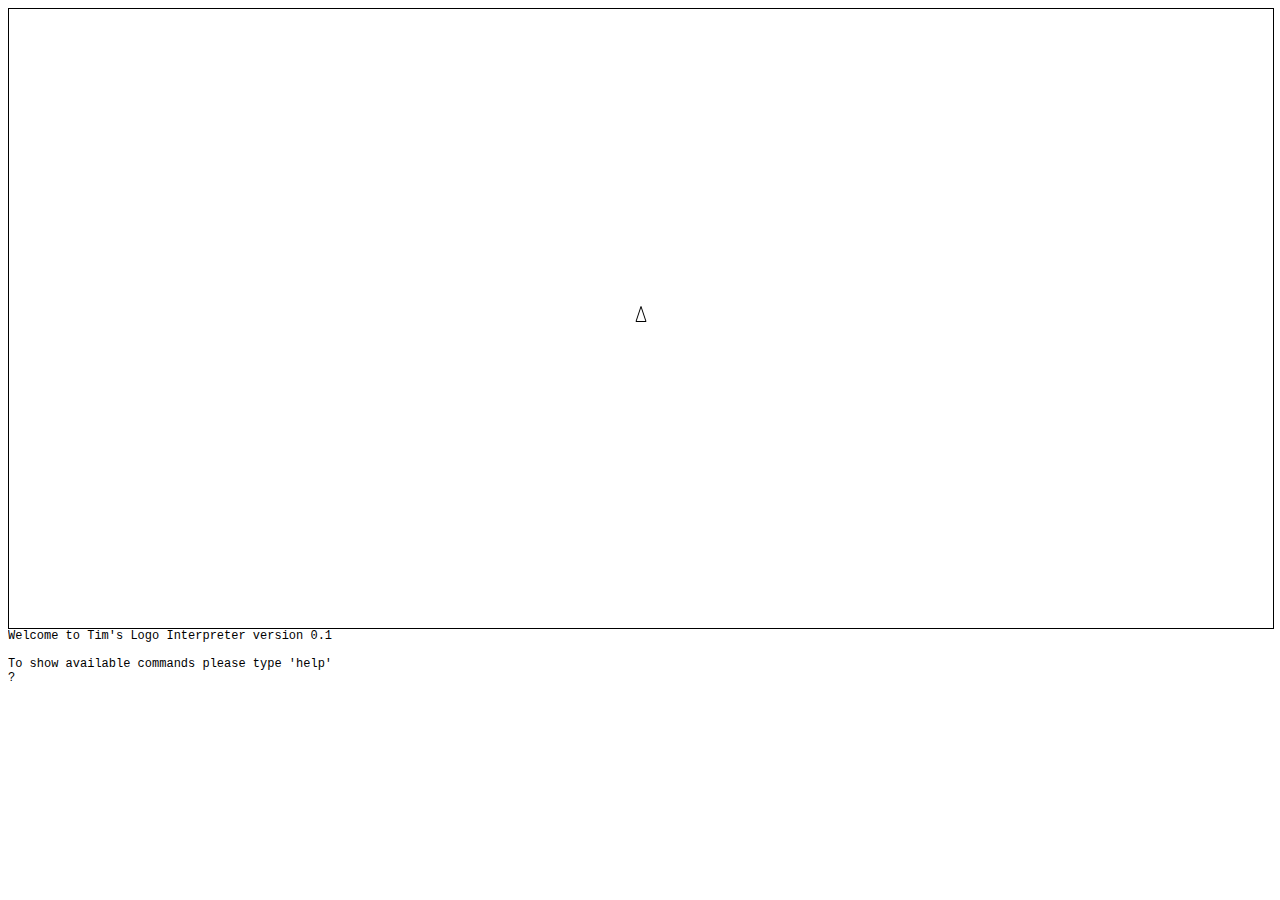
<file: index.html>
<html>
	<head>
		<title>JSLogo Interpreter</title>
		<link rel="Stylesheet" type="text/css" href="Stylesheets/style.css" />

		<script language="javascript" type="text/javascript" src="Scripts/jsoo.js"></script>
		<script language="javascript" type="text/javascript" src="Scripts/logo.engine.js"></script>
		<script language="javascript" type="text/javascript" src="Scripts/logo.console.js"></script>
		<script language="javascript" type="text/javascript" src="Scripts/logo.turtle.js"></script>
		<script language="javascript" type="text/javascript" src="Scripts/logo.values.js"></script>
		<script language="javascript" type="text/javascript" src="Scripts/logo.variables.js"></script>
		<script language="javascript" type="text/javascript" src="Scripts/logo.functions.js"></script>
		<script language="javascript" type="text/javascript" src="Scripts/logo.interpreter.js"></script>
		<script language="javascript" type="text/javascript" src="Scripts/logo.interpreters.stack.js"></script>
		<script language="javascript" type="text/javascript" src="Scripts/logo.exec.manager.js"></script>
		<script language="javascript" type="text/javascript" src="Scripts/logo.token.js"></script>
		<script language="javascript" type="text/javascript" src="Scripts/logo.lexer.js"></script>
		<script language="javascript" type="text/javascript" src="Scripts/parser.js"></script>
		
	</head>
	<body>
		<canvas id="turtleCanvas">
		</canvas>

		<div id="console">
			<div id="output">
			</div>
			<form onsubmit="logoConsole.submit(); return false;">
				<span id="command_prompt">
					?&nbsp;
				</span>
				<input id="input" type="text" name="input"/>
			</form>
		</div>

		<script type="text/javascript">
			OnDocumentLoad();
		</script>
	</body>
</html>
</file>
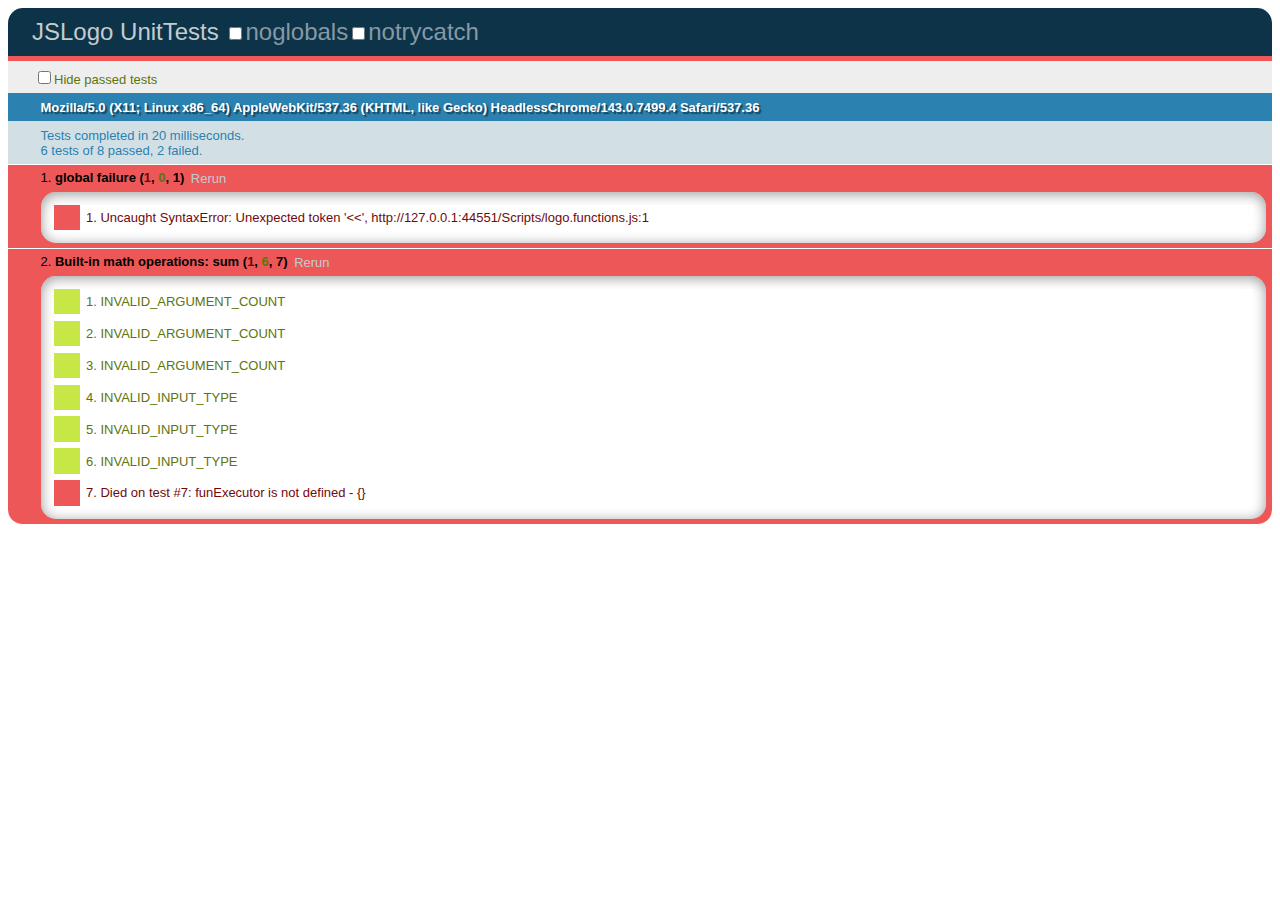
<file: qtest.html>
<!DOCTYPE html>
<html>
	<head>
		<title>JSLogo UnitTests</title>
		<!-- QUnit libraries //-->
		<link rel="stylesheet" href="Tests/Libraries/qunit.css" type="text/css" media="screen">
		<script type="text/javascript" src="Tests/Libraries/qunit.js"></script>

		<!-- JSLogo libraries //-->
		<script language="javascript" type="text/javascript" src="Scripts/jsoo.js"></script>
		<script language="javascript" type="text/javascript" src="Scripts/logo.engine.js"></script>
		<script language="javascript" type="text/javascript" src="Scripts/logo.console.js"></script>
		<script language="javascript" type="text/javascript" src="Scripts/logo.turtle.js"></script>
		<script language="javascript" type="text/javascript" src="Scripts/logo.values.js"></script>
		<script language="javascript" type="text/javascript" src="Scripts/logo.variables.js"></script>
		<script language="javascript" type="text/javascript" src="Scripts/logo.functions.js"></script>
		<script language="javascript" type="text/javascript" src="Scripts/logo.interpreter.js"></script>
		<script language="javascript" type="text/javascript" src="Scripts/logo.interpreters.stack.js"></script>
		<script language="javascript" type="text/javascript" src="Scripts/parser.js"></script>

		<!-- External tests //-->
		<script language="javascript" type="text/javascript" src="Tests/jslogo.test.testvalues.js"></script>
		<script language="javascript" type="text/javascript" src="Tests/jslogo.test.builtin.math.js"></script>
	</head>
<body>
	<h1 id="qunit-header">JSLogo UnitTests</h1>
	<h2 id="qunit-banner"></h2>
	<div id="qunit-testrunner-toolbar"></div>
	<h2 id="qunit-userAgent"></h2>
	<ol id="qunit-tests"></ol>
	<div id="qunit-fixture">test markup</div>
</body>
</html>
</file>
<file: Stylesheets/style.css>
body, pre, #input { 
	font-family: Consolas, Courier, "Courier New", monospace, serif;
	font-size: 12px;
}

.error {
	color: red;
	font-weight: 600;
}

.redbold {
	color: red;
	font-weight: bold;
}

canvas#turtleCanvas {
	height: 70%;
	width: 100%;
	border: 1px solid black;

	-webkit-transition:all 1.0s ease-in-out;
	-moz-transition:all 1.0s ease-in-out;
	-o-transition:all 1.0s ease-in-out;
	-ms-transition:all 1.0s ease-in-out;	
	transition:all 1.0s ease-in-out;
}

#command_prompt {
	float: left;
}

div#console {
	height: 28%;
	overflow: auto;
}

input#input {
	border: 0;
	width: 90%;
	margin: 0;
    padding: 0;
    float: left;
}

input:focus {
    outline: none;
}
</file>
<file: Tests/Libraries/qunit.css>
/**
 * QUnit 1.1.0 - A JavaScript Unit Testing Framework
 *
 * http://docs.jquery.com/QUnit
 *
 * Copyright (c) 2011 John Resig, Jörn Zaefferer
 * Dual licensed under the MIT (MIT-LICENSE.txt)
 * or GPL (GPL-LICENSE.txt) licenses.
 */

/** Font Family and Sizes */

#qunit-tests, #qunit-header, #qunit-banner, #qunit-testrunner-toolbar, #qunit-userAgent, #qunit-testresult {
	font-family: "Helvetica Neue Light", "HelveticaNeue-Light", "Helvetica Neue", Calibri, Helvetica, Arial, sans-serif;
}

#qunit-testrunner-toolbar, #qunit-userAgent, #qunit-testresult, #qunit-tests li { font-size: small; }
#qunit-tests { font-size: smaller; }


/** Resets */

#qunit-tests, #qunit-tests ol, #qunit-header, #qunit-banner, #qunit-userAgent, #qunit-testresult {
	margin: 0;
	padding: 0;
}


/** Header */

#qunit-header {
	padding: 0.5em 0 0.5em 1em;

	color: #8699a4;
	background-color: #0d3349;

	font-size: 1.5em;
	line-height: 1em;
	font-weight: normal;

	border-radius: 15px 15px 0 0;
	-moz-border-radius: 15px 15px 0 0;
	-webkit-border-top-right-radius: 15px;
	-webkit-border-top-left-radius: 15px;
}

#qunit-header a {
	text-decoration: none;
	color: #c2ccd1;
}

#qunit-header a:hover,
#qunit-header a:focus {
	color: #fff;
}

#qunit-banner {
	height: 5px;
}

#qunit-testrunner-toolbar {
	padding: 0.5em 0 0.5em 2em;
	color: #5E740B;
	background-color: #eee;
}

#qunit-userAgent {
	padding: 0.5em 0 0.5em 2.5em;
	background-color: #2b81af;
	color: #fff;
	text-shadow: rgba(0, 0, 0, 0.5) 2px 2px 1px;
}


/** Tests: Pass/Fail */

#qunit-tests {
	list-style-position: inside;
}

#qunit-tests li {
	padding: 0.4em 0.5em 0.4em 2.5em;
	border-bottom: 1px solid #fff;
	list-style-position: inside;
}

#qunit-tests.hidepass li.pass, #qunit-tests.hidepass li.running  {
	display: none;
}

#qunit-tests li strong {
	cursor: pointer;
}

#qunit-tests li a {
	padding: 0.5em;
	color: #c2ccd1;
	text-decoration: none;
}
#qunit-tests li a:hover,
#qunit-tests li a:focus {
	color: #000;
}

#qunit-tests ol {
	margin-top: 0.5em;
	padding: 0.5em;

	background-color: #fff;

	border-radius: 15px;
	-moz-border-radius: 15px;
	-webkit-border-radius: 15px;

	box-shadow: inset 0px 2px 13px #999;
	-moz-box-shadow: inset 0px 2px 13px #999;
	-webkit-box-shadow: inset 0px 2px 13px #999;
}

#qunit-tests table {
	border-collapse: collapse;
	margin-top: .2em;
}

#qunit-tests th {
	text-align: right;
	vertical-align: top;
	padding: 0 .5em 0 0;
}

#qunit-tests td {
	vertical-align: top;
}

#qunit-tests pre {
	margin: 0;
	white-space: pre-wrap;
	word-wrap: break-word;
}

#qunit-tests del {
	background-color: #e0f2be;
	color: #374e0c;
	text-decoration: none;
}

#qunit-tests ins {
	background-color: #ffcaca;
	color: #500;
	text-decoration: none;
}

/*** Test Counts */

#qunit-tests b.counts                       { color: black; }
#qunit-tests b.passed                       { color: #5E740B; }
#qunit-tests b.failed                       { color: #710909; }

#qunit-tests li li {
	margin: 0.5em;
	padding: 0.4em 0.5em 0.4em 0.5em;
	background-color: #fff;
	border-bottom: none;
	list-style-position: inside;
}

/*** Passing Styles */

#qunit-tests li li.pass {
	color: #5E740B;
	background-color: #fff;
	border-left: 26px solid #C6E746;
}

#qunit-tests .pass                          { color: #528CE0; background-color: #D2E0E6; }
#qunit-tests .pass .test-name               { color: #366097; }

#qunit-tests .pass .test-actual,
#qunit-tests .pass .test-expected           { color: #999999; }

#qunit-banner.qunit-pass                    { background-color: #C6E746; }

/*** Failing Styles */

#qunit-tests li li.fail {
	color: #710909;
	background-color: #fff;
	border-left: 26px solid #EE5757;
	white-space: pre;
}

#qunit-tests > li:last-child {
	border-radius: 0 0 15px 15px;
	-moz-border-radius: 0 0 15px 15px;
	-webkit-border-bottom-right-radius: 15px;
	-webkit-border-bottom-left-radius: 15px;
}

#qunit-tests .fail                          { color: #000000; background-color: #EE5757; }
#qunit-tests .fail .test-name,
#qunit-tests .fail .module-name             { color: #000000; }

#qunit-tests .fail .test-actual             { color: #EE5757; }
#qunit-tests .fail .test-expected           { color: green;   }

#qunit-banner.qunit-fail                    { background-color: #EE5757; }


/** Result */

#qunit-testresult {
	padding: 0.5em 0.5em 0.5em 2.5em;

	color: #2b81af;
	background-color: #D2E0E6;

	border-bottom: 1px solid white;
}

/** Fixture */

#qunit-fixture {
	position: absolute;
	top: -10000px;
	left: -10000px;
}
</file>
